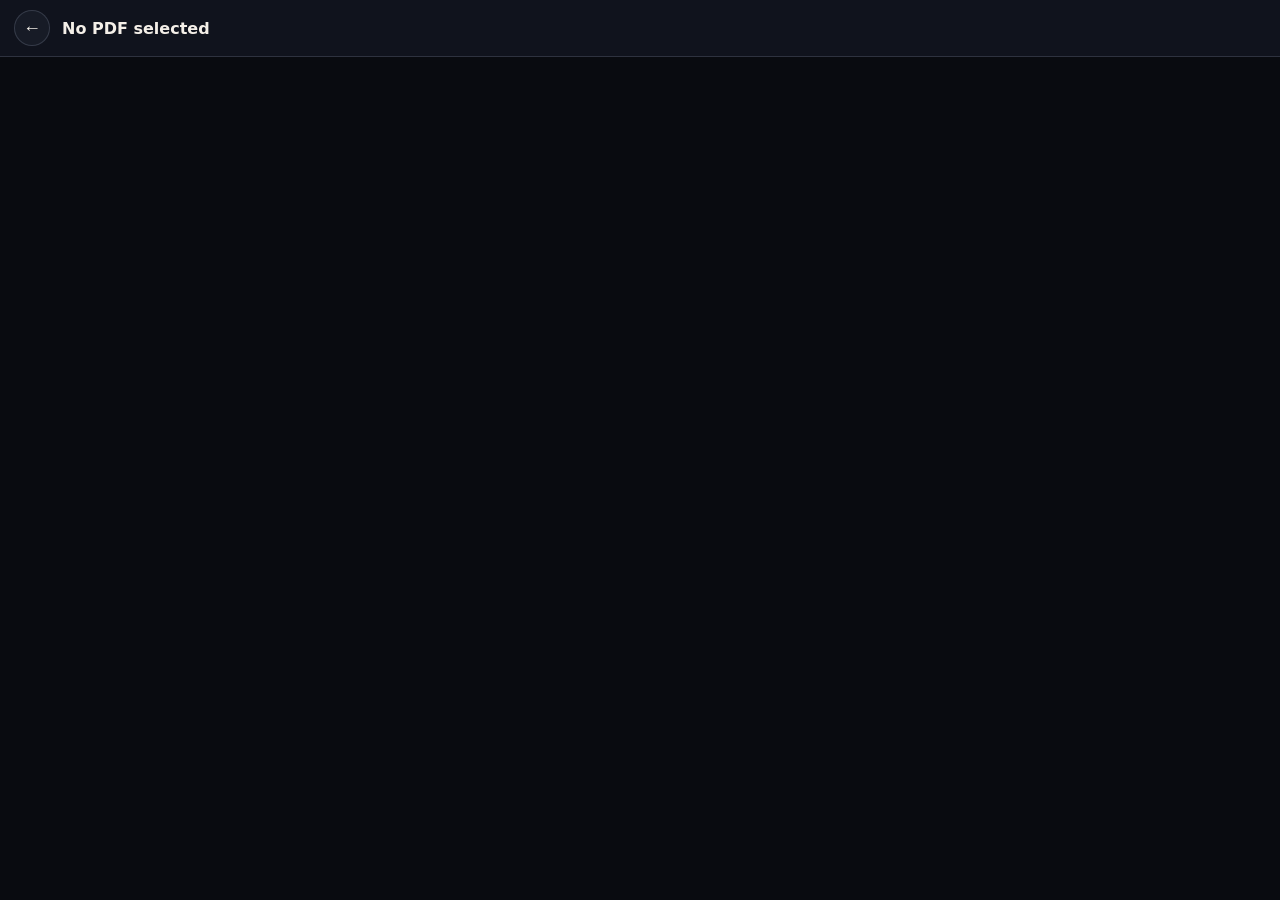
<file: viewer.html>
<!doctype html>
<html lang="en">
<head>
  <meta charset="UTF-8" />
  <meta name="viewport" content="width=device-width, initial-scale=1.0" />
  <title>Resource Root PDF Viewer</title>
  <style>
    :root {
      --bg: #090b10;
      --text: #f4efe8;
      --line: rgba(150, 161, 180, 0.22);
      --panel: rgba(17, 21, 30, 0.9);
      --accent: #ff7a12;
    }
    * { box-sizing: border-box; }
    html, body { margin: 0; height: 100%; background: var(--bg); color: var(--text); font-family: Manrope, system-ui, sans-serif; }
    .viewer-shell {
      height: 100%;
      display: grid;
      grid-template-rows: auto 1fr;
    }
    .viewer-head {
      display: flex;
      align-items: center;
      justify-content: space-between;
      gap: 12px;
      padding: 10px 14px;
      border-bottom: 1px solid var(--line);
      background: var(--panel);
    }
    .viewer-head-left {
      min-width: 0;
      display: flex;
      align-items: center;
      gap: 12px;
    }
    .viewer-title-wrap {
      min-width: 0;
      display: flex;
      flex-direction: column;
      align-items: flex-start;
    }
    .viewer-title {
      margin: 0;
      font-size: 16px;
      font-weight: 700;
      overflow: hidden;
      text-overflow: ellipsis;
      white-space: nowrap;
    }
    .viewer-title-sub {
      margin-top: 3px;
      font-size: 12px;
      font-weight: 500;
      color: #b7b1a8;
      line-height: 1.2;
    }
    .viewer-back {
      border: 1px solid rgba(150, 161, 180, 0.24);
      color: var(--text);
      background: rgba(24, 29, 40, 0.88);
      border-radius: 999px;
      padding: 8px 12px;
      font-size: 14px;
      cursor: pointer;
    }
    .viewer-back-arrow {
      width: 36px;
      height: 36px;
      flex: 0 0 auto;
      display: grid;
      place-items: center;
      padding: 0;
      font-size: 18px;
      line-height: 1;
    }
    .pdf-frame {
      width: 100%;
      height: 100%;
      border: 0;
    }
    .viewer-title-sub code { color: #ffd0a1; font-family: ui-monospace, SFMono-Regular, Menlo, Consolas, monospace; font-size: 12px; }
    .viewer-actions {
      display: flex;
      align-items: center;
      gap: 8px;
    }
    @media (max-width: 640px) {
      .viewer-head {
        padding: 8px 10px;
      }
      .viewer-title {
        font-size: 14px;
      }
      .viewer-title-sub {
        font-size: 11px;
      }
      .viewer-back {
        padding: 7px 10px;
        font-size: 13px;
      }
      .viewer-back-arrow {
        width: 34px;
        height: 34px;
        padding: 0;
        font-size: 17px;
      }
    }
  </style>
</head>
<body>
  <main class="viewer-shell">
    <header class="viewer-head">
      <div class="viewer-head-left">
        <button id="viewerBack" class="viewer-back viewer-back-arrow" type="button" aria-label="Back to Library">&#8592;</button>
        <div class="viewer-title-wrap">
          <h1 id="viewerTitle" class="viewer-title">PDF Viewer</h1>
          <span id="viewerPassword" class="viewer-title-sub" hidden></span>
        </div>
      </div>
      <div class="viewer-actions">
        <a id="openDrive" class="viewer-back" target="_blank" rel="noopener noreferrer">Open in Drive</a>
      </div>
    </header>
    <iframe id="pdfFrame" class="pdf-frame" allow="autoplay"></iframe>
  </main>

  <script type="module">
    import { logAppEvent, trackScreen } from './analytics.js';

    const params = new URLSearchParams(window.location.search);
    const fileId = params.get('fileId');
    const title = params.get('title');
    const year = params.get('year');
    const subject = params.get('subject');
    const password = params.get('password');
    const passwordByFileId = {
      '1kUklhn-rym2ubVRk-u0V9UgXcm2rt94g': 'aadi@patho'
    };
    const viewerTitle = document.getElementById('viewerTitle');
    const viewerPassword = document.getElementById('viewerPassword');
    const pdfFrame = document.getElementById('pdfFrame');
    const viewerBack = document.getElementById('viewerBack');
    const openDrive = document.getElementById('openDrive');

    if (title) viewerTitle.textContent = decodeURIComponent(title);
    if (fileId) {
      const previewUrl = `https://drive.google.com/file/d/${fileId}/preview#view=FitH`;
      const driveUrl = `https://drive.google.com/file/d/${fileId}/view`;
      pdfFrame.src = previewUrl;
      openDrive.href = driveUrl;
      trackScreen('pdf_viewer', {
        year_id: year || 'root',
        subject_name: subject || 'unknown',
        book_title: title || 'unknown',
        file_id: fileId
      });
      logAppEvent('pdf_viewed', {
        year_id: year || 'root',
        subject_name: subject || 'unknown',
        book_title: title || 'unknown',
        file_id: fileId,
        has_password: Boolean(password || passwordByFileId[fileId])
      });
    } else {
      viewerTitle.textContent = 'No PDF selected';
      openDrive.style.display = 'none';
      trackScreen('pdf_viewer_empty');
    }
    const effectivePassword = password || (fileId ? passwordByFileId[fileId] : null);
    if (effectivePassword) {
      viewerPassword.hidden = false;
      viewerPassword.innerHTML = `Password: <code>${effectivePassword}</code>`;
    }

    viewerBack.addEventListener('click', () => {
      logAppEvent('viewer_back_clicked', {
        year_id: year || 'root',
        subject_name: subject || 'unknown',
        book_title: title || 'unknown',
        file_id: fileId || 'unknown'
      });
      const backParams = new URLSearchParams();
      if (year) backParams.set('year', year);
      if (subject) backParams.set('subject', subject);
      const query = backParams.toString();
      window.location.href = query ? `index.html?${query}` : 'index.html';
    });

    openDrive.addEventListener('click', () => {
      logAppEvent('open_in_drive_clicked', {
        year_id: year || 'root',
        subject_name: subject || 'unknown',
        book_title: title || 'unknown',
        file_id: fileId || 'unknown'
      });
    });
  </script>
</body>
</html>
</file>
